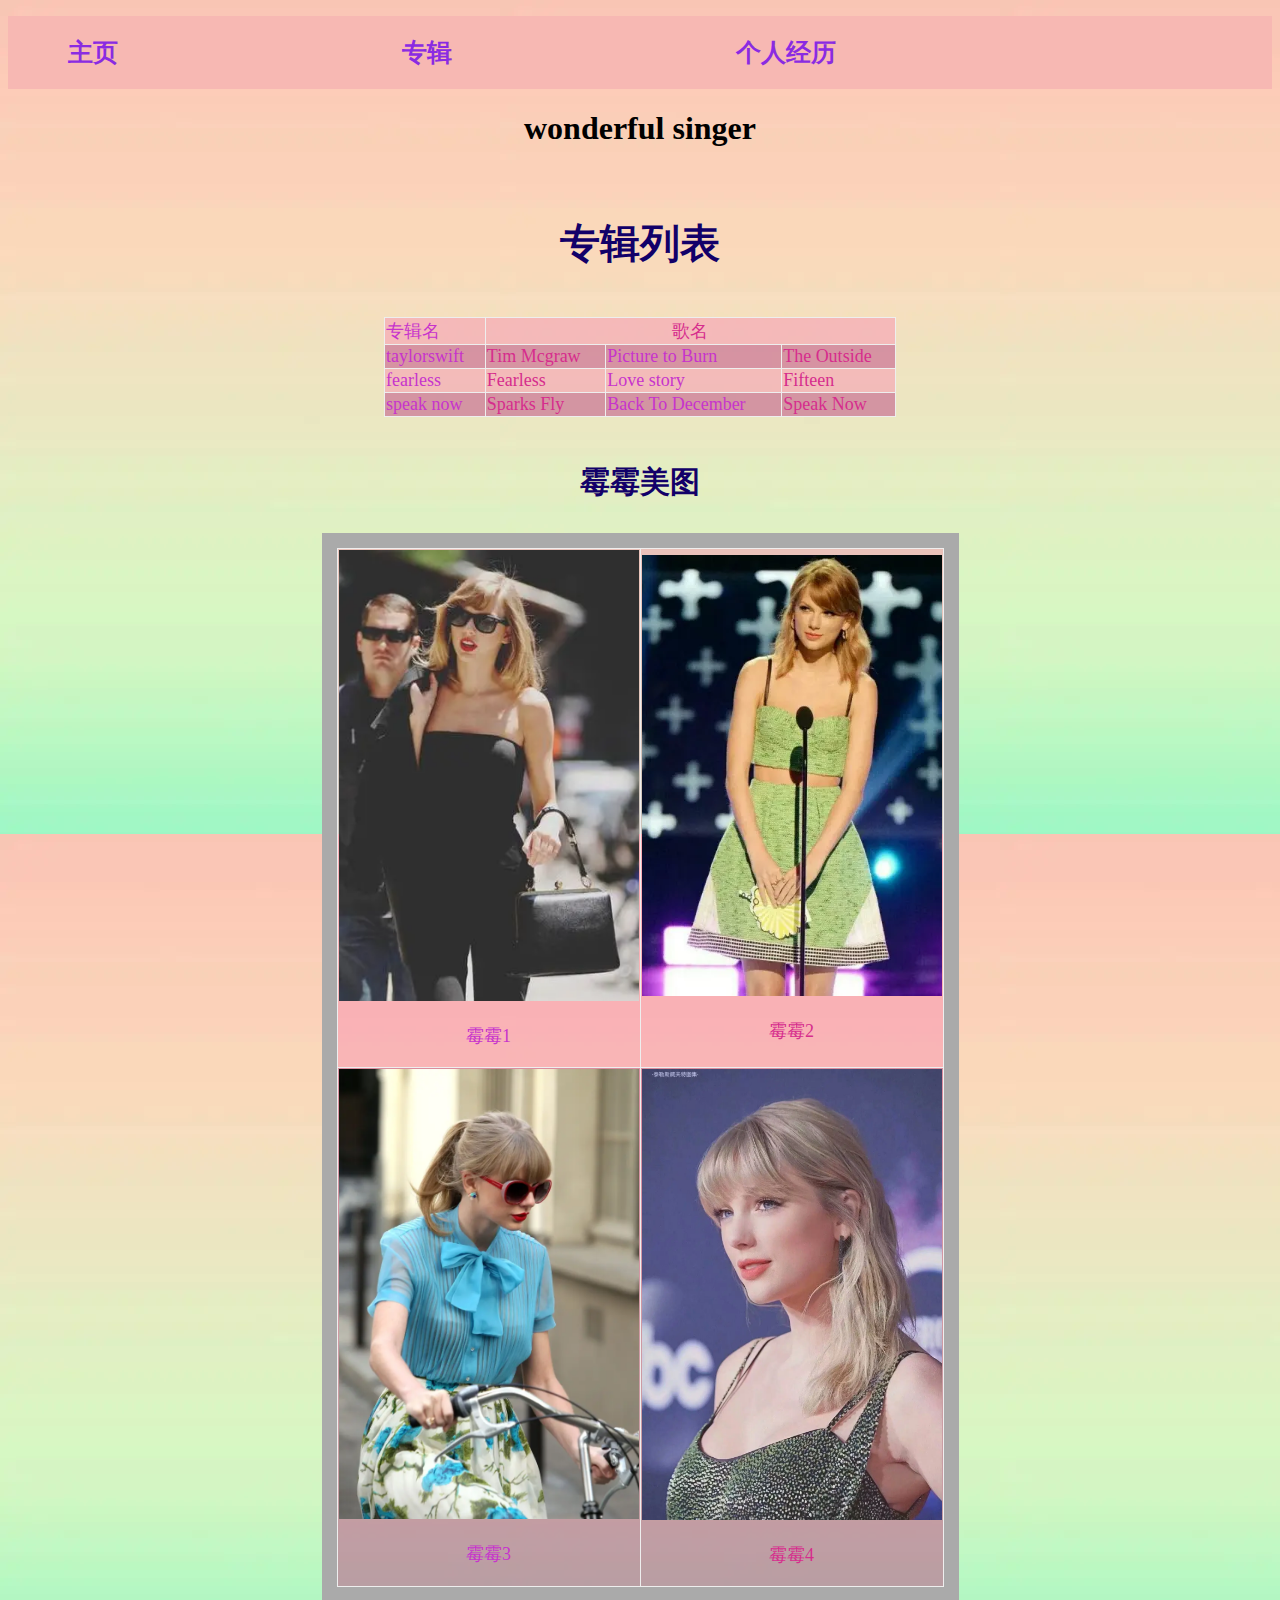
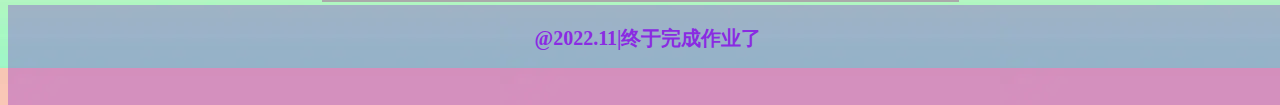
<file: index.html>
<!DOCTYPE html>
<html>
<head>
    <meta charset="utf-8"/>
    <link rel="stylesheet" href="css/homeline.css">
    <style>
        a{
            text-decoration:none;
        }
    </style>
    <title>TayTay的主页</title>
</head>
<body background="picture/background.png">
    <header style="background-color: rgb(247,184,179)">       
        <nav>
        <ul>
            <li><a href="index.html">主页</a> </li><li ><a href="1.html">专辑</a></li><li><a href="2.html">个人经历</a></li>
        </ul>
        </nav>
    </header>
    <main>
        <h1 style="text-align:center;">wonderful singer</h1>
        <table class="table2" border="1" style="margin-left:auto;margin-right:auto;">
            <caption><h1>专辑列表</h1></caption>
            <tbody >
                <tr>
                    <td>专辑名</td>
                    <td style="text-align:center;" colspan="3">歌名</td>
                    
                </tr>
                <tr>
                    <td>taylorswift</td>
                    <td>Tim Mcgraw</td>
                    <td>Picture to Burn</td>
                    <td>The Outside</td>
                </tr>
                <tr>
                    <td>fearless</td>
                    <td>Fearless</td>
                    <td>Love story</td>
                    <td>Fifteen</td>
                </tr>
                <tr>
                    <td>speak now</td>
                    <td>Sparks Fly</td>
                    <td>Back To December</td>
                    <td>Speak Now</td>
                </tr>
            </tbody>

        </table>
        <table class="table3" border="1" style="margin-left:auto;margin-right:auto;">
            <caption><h2>霉霉美图</h2></caption>
            <tr>
                <td><img width="300px" src="picture/tay1.png"><p style="text-align:center;">霉霉1</p></td>
                <td><img width="300px" src="picture/tay2.png"><p style="text-align:center;">霉霉2</p></td>
            </tr>
            <tr>
                <td><img width="300px" src="picture/tay3.png"><p style="text-align:center;">霉霉3</p></td>
                <td><img width="300px" src="picture/tay4.png"><p style="text-align:center;">霉霉4</p></td>
            </tr>

        </table>
        <br>

        
    </main>
    <footer class="foot" >
<p>@2022.11|终于完成作业了</p>
    </footer style="background-color: rgb(247,184,179)">

</body>

</html>
</file>
<file: css/homeline.css>
nav li{
    font-family:"Lucida Console";
    font-weight:bold;
    font-size: 25px;
    display: inline-block;
    margin: 20px;
    width: 24%;
    
}
a:hover{
    color: rgb(167, 48, 139);
}
a:link{
    color: blueviolet;
}
table caption{
    font-size: 20px;
    margin: 1em 0;  
    font-family:'Ó×Ô²';
    font-weight: bold;
    color: rgb(18, 0, 105);
}
table tbody tr:nth-child(odd){
    background-color: rgba(247, 146, 178, 0.5);
}
table tbody tr:nth-child(even){
    background-color: rgba(187, 68, 132, 0.5);
}
.table2{margin: 0 auto;
width: 40vw;
border:3ch;
border-collapse: collapse;
font-size: 18px;
}
table  td:nth-child(odd){
    color:rgb(199, 52, 204)
}
table  td:nth-child(even){
    color:rgb(214, 45, 141)
}
div li{
    display:inline-block;
}
.foot{
    margin-top: 0px;
    width: 100vw;
    height: 100px;
    float: left;
    clear: both;
    text-align: center;
    margin-bottom: 0px;
    background-color: rgba(125, 20, 210, 0.3);
}
.table3{margin: 0 auto;
    width: 30vw;
    border:3ch;
    border-collapse: collapse;
    font-size: 18px;
    box-shadow: 0px 0px 0px 15px #aaa;
    }
    .foot p{
        font-family:"Lucida Console";
    font-weight:bold;
    color: blueviolet;
    font-size: 20px;
    }
</file>
